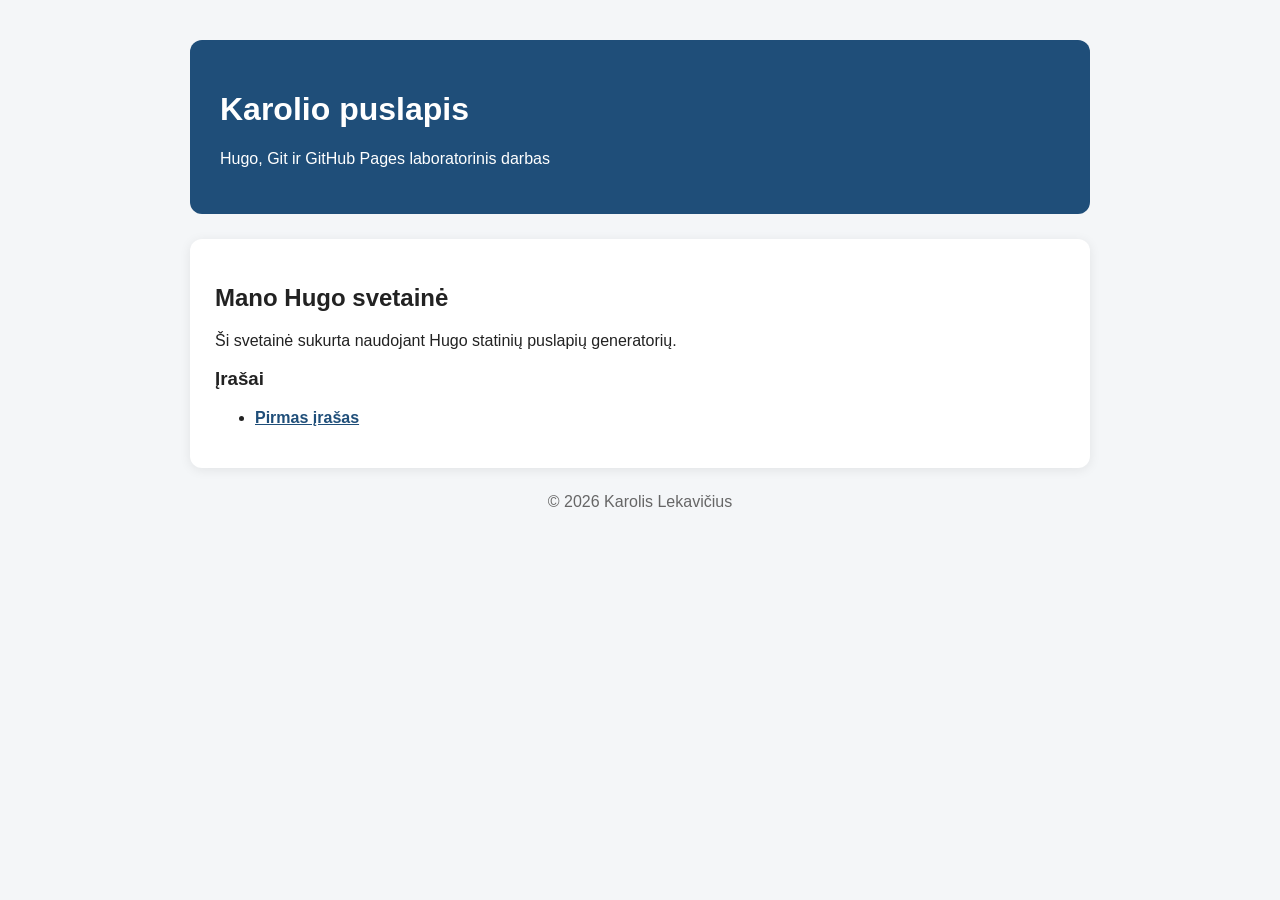
<file: index.html>
<!DOCTYPE html>
<html lang="lt">
<head>
	<meta name="generator" content="Hugo 0.163.2">
    <meta charset="UTF-8">
    <title>Karolio puslapis</title>
    <link rel="stylesheet" href="/css/style.css">
</head>
<body>
    <main class="container">
        <header>
            <h1>Karolio puslapis</h1>
            <p>Hugo, Git ir GitHub Pages laboratorinis darbas</p>
        </header>

        
<section class="card">
    <h2>Mano Hugo svetainė</h2>
    <p>Ši svetainė sukurta naudojant Hugo statinių puslapių generatorių.</p>

    <h3>Įrašai</h3>
    <ul>
        
            <li><a href="/posts/pirmas/">Pirmas įrašas</a></li>
        
    </ul>
</section>


        <footer>
            <p>© 2026 Karolis Lekavičius</p>
        </footer>
    </main>
</body>
</html>
</file>
<file: css/style.css>
﻿body {
    margin: 0;
    font-family: Arial, sans-serif;
    background: #f4f6f8;
    color: #222;
}

.container {
    max-width: 900px;
    margin: 40px auto;
    padding: 0 20px;
}

header {
    background: #1f4e79;
    color: white;
    padding: 30px;
    border-radius: 12px;
    margin-bottom: 25px;
}

.card {
    background: white;
    padding: 25px;
    border-radius: 12px;
    box-shadow: 0 2px 12px rgba(0,0,0,0.08);
}

a {
    color: #1f4e79;
    font-weight: bold;
}

pre {
    background: #222;
    color: white;
    padding: 15px;
    border-radius: 8px;
    overflow-x: auto;
}

footer {
    margin-top: 25px;
    text-align: center;
    color: #666;
}
</file>
